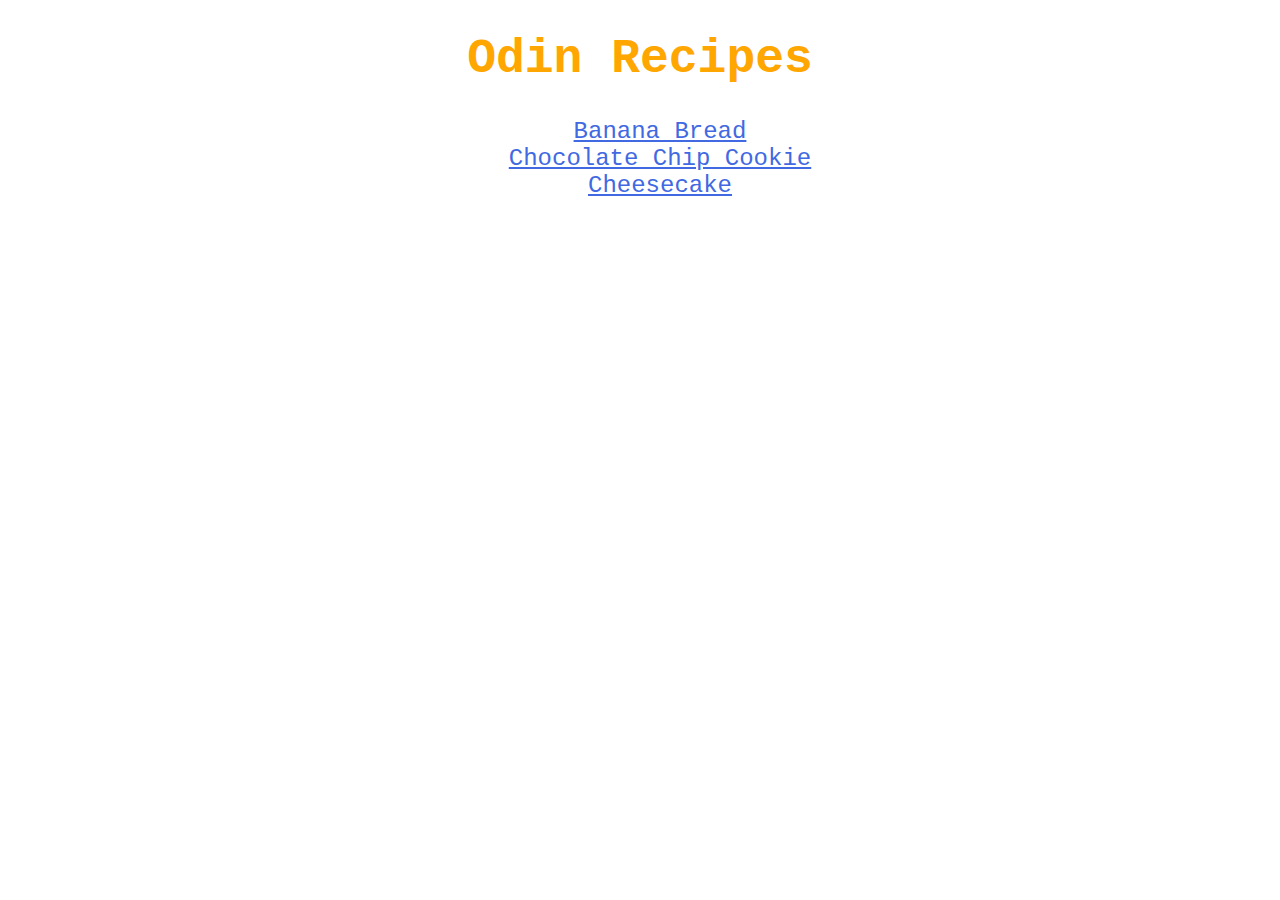
<file: index.html>
<!DOCTYPE html>

<html lang="en">
  <head>
    <title>Odin Recipes</title>
    <meta charset="utf-8">
    <link rel="stylesheet" href="styles.css">
  </head>
  <body>
    <h1>Odin Recipes</h1>
    <ul class="link-index">
      <li><a class="link" href="recipes/bananabread.html" width="600">Banana Bread</a></li>
      <li><a class="link" href="recipes/cookie.html" width="600">Chocolate Chip Cookie</a></li>
      <li><a class="link" href="recipes/cheesecake.html" width="600">Cheesecake</a></li>
    </ul>
  </body>
</html>
</file>
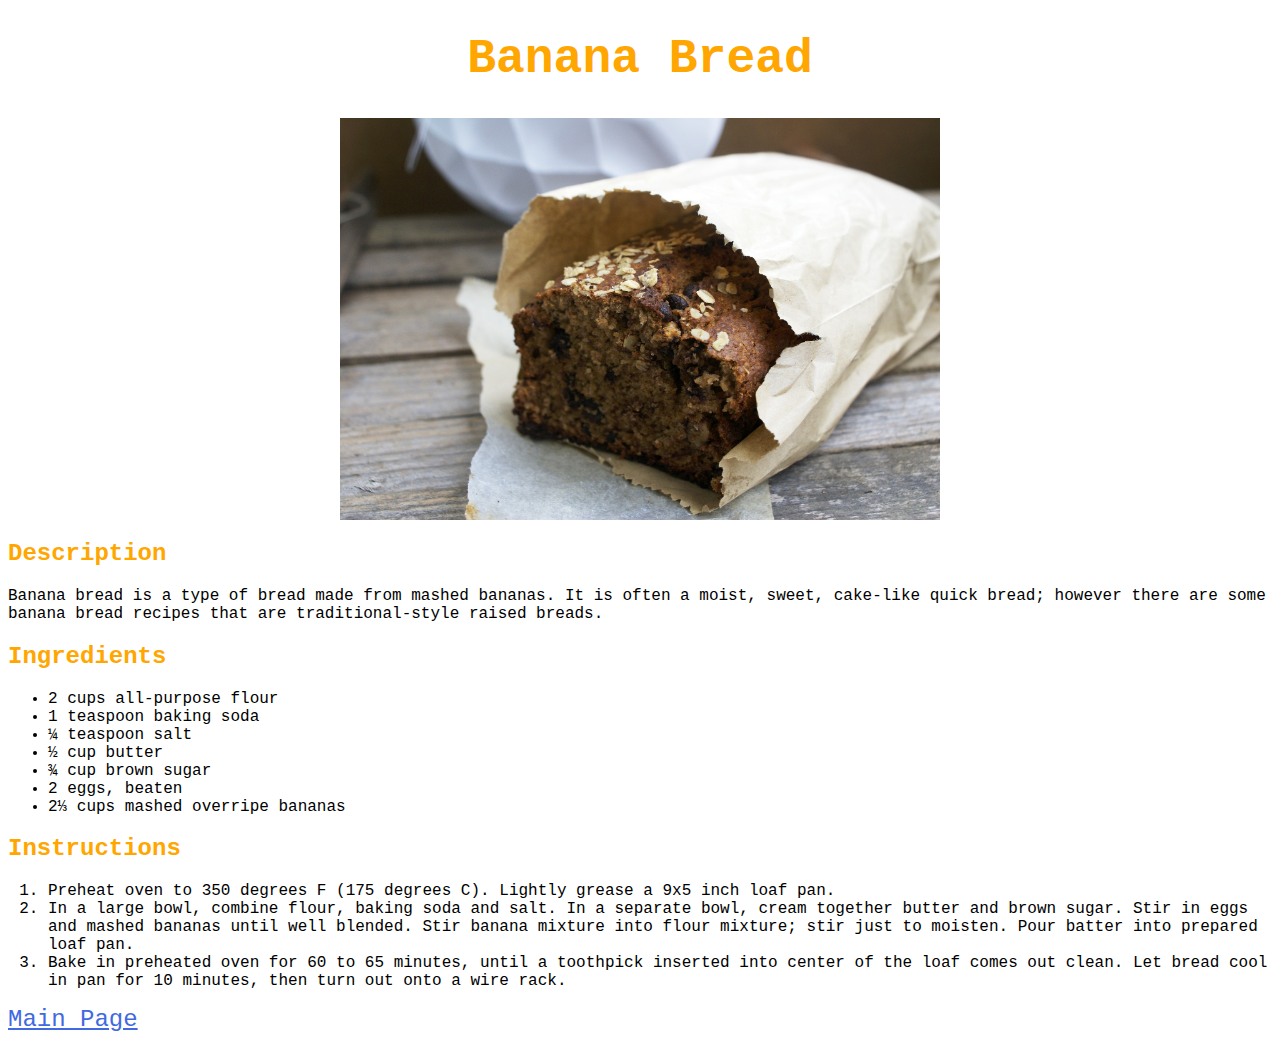
<file: recipes/bananabread.html>
<!DOCTYPE html>

<html lang="en">
  <head>
    <title>Banana Bread</title>
    <meta charset="utf-8">
    <link rel="stylesheet" href="../styles.css">
  </head>
  <body>
    <h1>Banana Bread</h1>
    <img src="../img/bananabread.jpg" alt="image of banana bread">
    <h2>Description</h2>
    <p>Banana bread is a type of bread made from mashed bananas. It is often a moist, sweet, cake-like quick bread; however there are some banana bread recipes that are traditional-style raised breads.</p>
    <h2>Ingredients</h2>
    <ul>
      <li>2 cups all-purpose flour</li>
      <li>1 teaspoon baking soda</li>
      <li>¼ teaspoon salt</li>
      <li>½ cup butter</li>
      <li>¾ cup brown sugar</li>
      <li>2 eggs, beaten</li>
      <li>2⅓ cups mashed overripe bananas</li>  
    </ul>
    <h2>Instructions</h2>
    <ol>
      <li>Preheat oven to 350 degrees F (175 degrees C). Lightly grease a 9x5 inch loaf pan.</li>
      <li>In a large bowl, combine flour, baking soda and salt. In a separate bowl, cream together butter and brown sugar. Stir in eggs and mashed bananas until well blended. Stir banana mixture into flour mixture; stir just to moisten. Pour batter into prepared loaf pan.</li>
      <li>Bake in preheated oven for 60 to 65 minutes, until a toothpick inserted into center of the loaf comes out clean. Let bread cool in pan for 10 minutes, then turn out onto a wire rack.</li>
    </ol>
  </body>
  <a class="link" href="../index.html">Main Page</a>
</html>
</file>
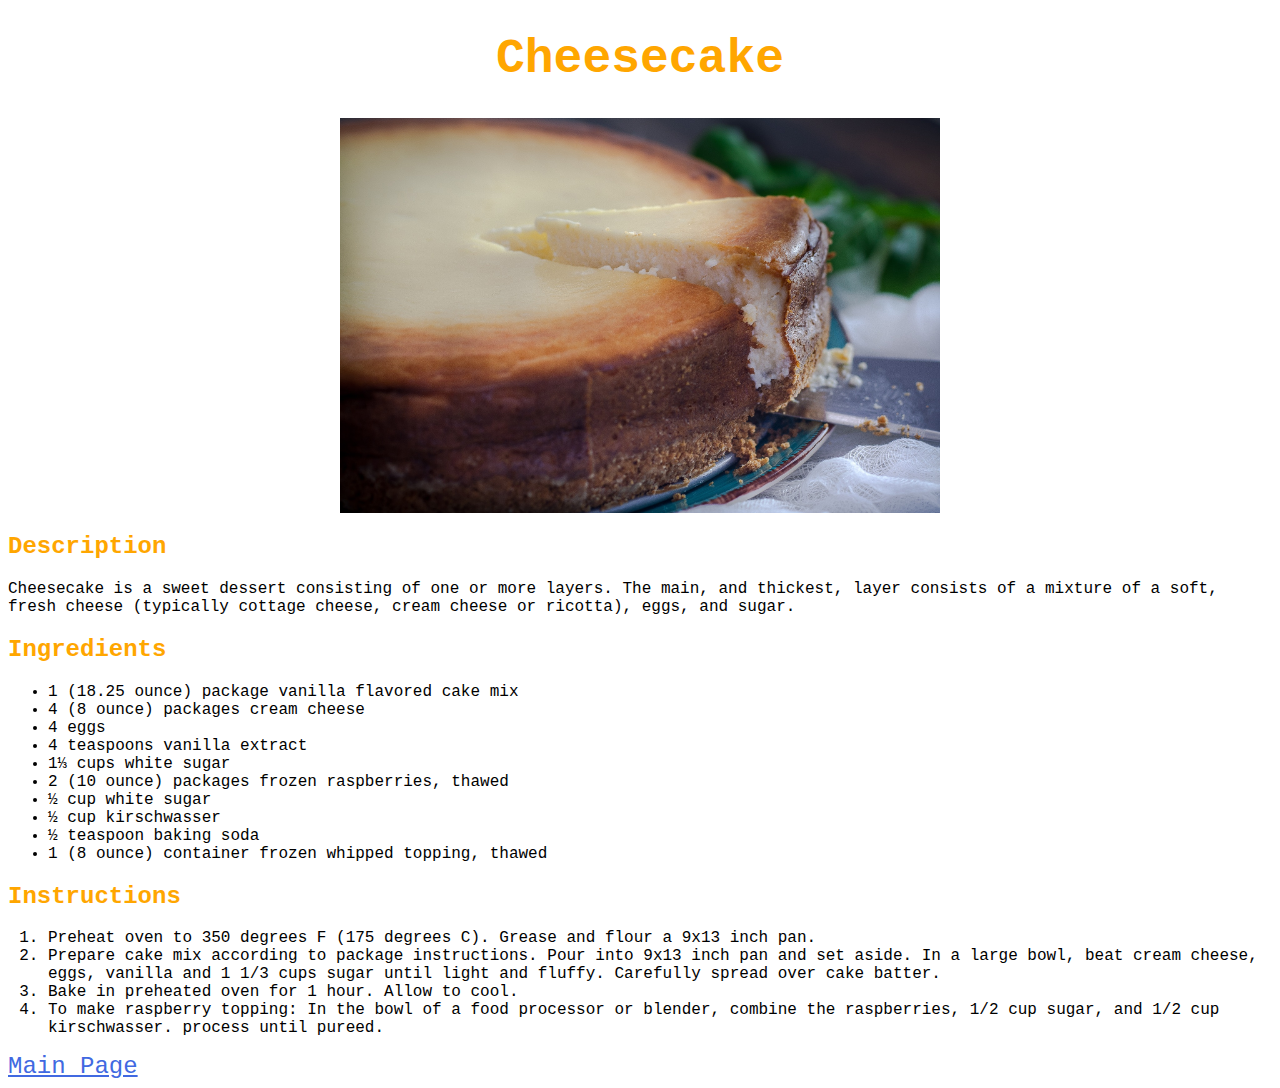
<file: recipes/cheesecake.html>
<!DOCTYPE html>

<html lang="en">
  <head>
    <title>Cheesecake</title>
    <meta charset="utf-8">
    <link rel="stylesheet" href="../styles.css">
  </head>
  <body>
    <h1>Cheesecake</h1>
    <img src="../img/cheesecake.jpg" alt="image of cheesecake">
    <h2>Description</h2>
    <p>Cheesecake is a sweet dessert consisting of one or more layers. The main, and thickest, layer consists of a mixture of a soft, fresh cheese (typically cottage cheese, cream cheese or ricotta), eggs, and sugar.</p>
    <h2>Ingredients</h2>
    <ul>
      <li>1 (18.25 ounce) package vanilla flavored cake mix</li>
      <li>4 (8 ounce) packages cream cheese</li>
      <li>4 eggs</li>
      <li>4 teaspoons vanilla extract</li>
      <li>1⅓ cups white sugar</li>
      <li>2 (10 ounce) packages frozen raspberries, thawed</li>
      <li>½ cup white sugar</li>
      <li>½ cup kirschwasser</li> 
      <li>½ teaspoon baking soda</li> 
      <li>1 (8 ounce) container frozen whipped topping, thawed</li> 
    </ul>
    <h2>Instructions</h2>
    <ol>
      <li>Preheat oven to 350 degrees F (175 degrees C). Grease and flour a 9x13 inch pan.</li>
      <li>Prepare cake mix according to package instructions. Pour into 9x13 inch pan and set aside. In a large bowl, beat cream cheese, eggs, vanilla and 1 1/3 cups sugar until light and fluffy. Carefully spread over cake batter.</li>
      <li>Bake in preheated oven for 1 hour. Allow to cool.</li>
      <li>To make raspberry topping: In the bowl of a food processor or blender, combine the raspberries, 1/2 cup sugar, and 1/2 cup kirschwasser. process until pureed.</li>
    </ol>
  </body>
  <a class="link" href="../index.html">Main Page</a>
</html>
</file>
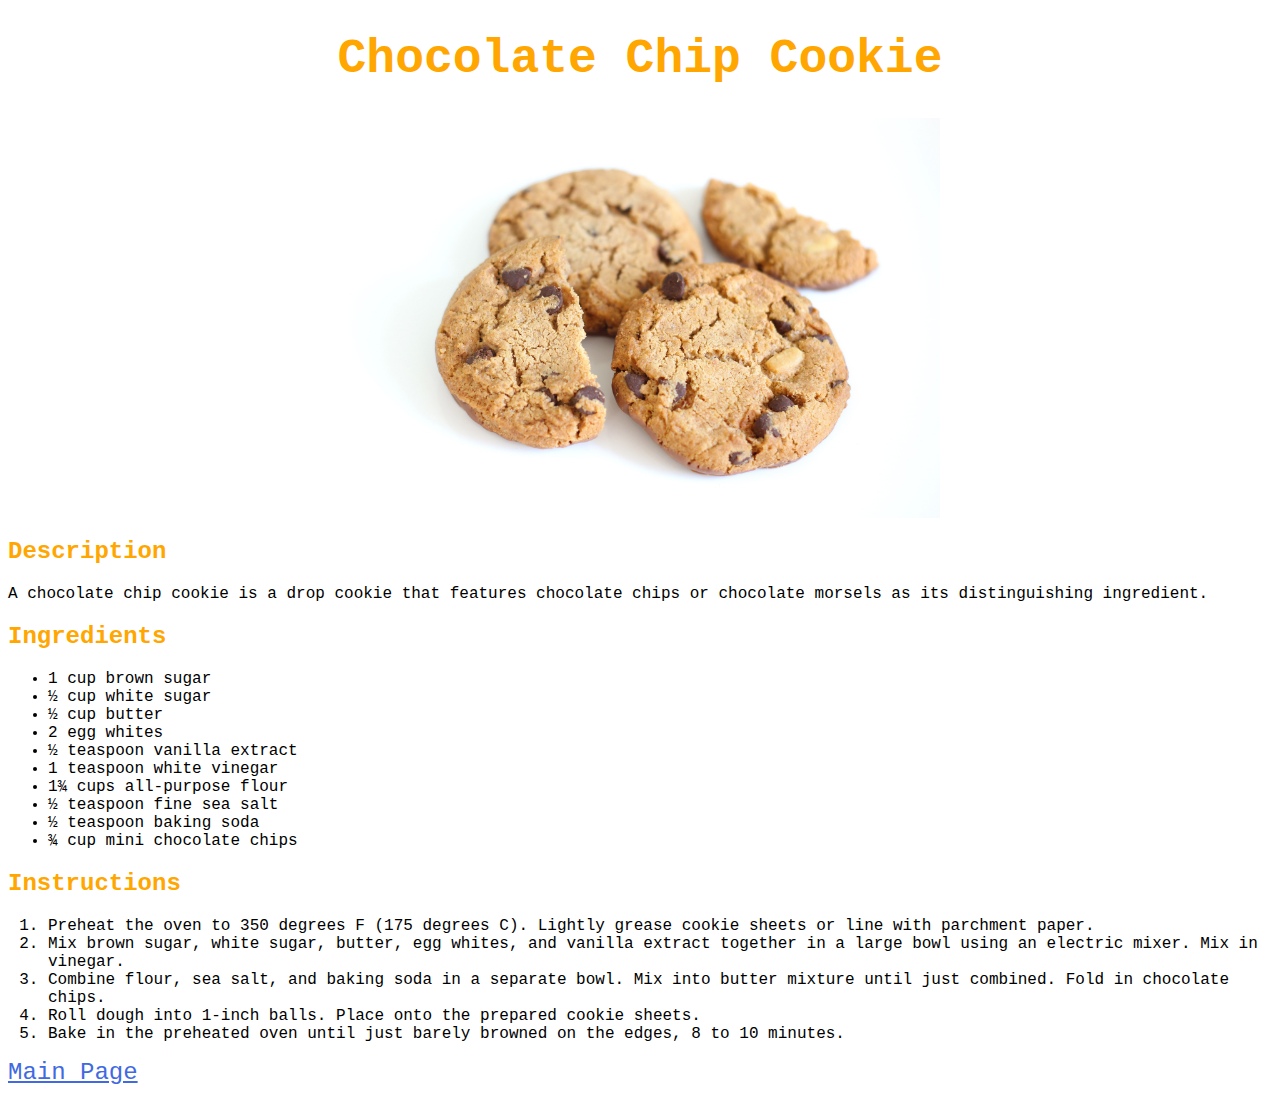
<file: recipes/cookie.html>
<!DOCTYPE html>

<html lang="en">
  <head>
    <title>Chocolate Chip Cookie</title>
    <meta charset="utf-8">
    <link rel="stylesheet" href="../styles.css">
  </head>
  <body>
    <h1>Chocolate Chip Cookie</h1>
    <img src="../img/cookie.jpg" alt="image of chocolate chip cookie">
    <h2>Description</h2>
    <p>A chocolate chip cookie is a drop cookie that features chocolate chips or chocolate morsels as its distinguishing ingredient.</p>
    <h2>Ingredients</h2>
    <ul>
      <li>1 cup brown sugar</li>
      <li>½ cup white sugar</li>
      <li>½ cup butter</li>
      <li>2 egg whites</li>
      <li>½ teaspoon vanilla extract</li>
      <li>1 teaspoon white vinegar</li>
      <li>1¾ cups all-purpose flour</li>
      <li>½ teaspoon fine sea salt</li> 
      <li>½ teaspoon baking soda</li> 
      <li>¾ cup mini chocolate chips</li> 
    </ul>
    <h2>Instructions</h2>
    <ol>
      <li>Preheat the oven to 350 degrees F (175 degrees C). Lightly grease cookie sheets or line with parchment paper.</li>
      <li>Mix brown sugar, white sugar, butter, egg whites, and vanilla extract together in a large bowl using an electric mixer. Mix in vinegar.</li>
      <li>Combine flour, sea salt, and baking soda in a separate bowl. Mix into butter mixture until just combined. Fold in chocolate chips.</li>
      <li>Roll dough into 1-inch balls. Place onto the prepared cookie sheets.</li>
      <li>Bake in the preheated oven until just barely browned on the edges, 8 to 10 minutes.</li>
    </ol>
    <a class="link" href="../index.html">Main Page</a>
  </body>
</html>
</file>
<file: styles.css>
h1 {
  color: hsl(39, 100%, 50%);
  font-family: Courier New, sans-serif;
  font-size: 48px;
  text-align: center;
}

h2 {
  color: hsl(39, 100%, 50%);
  font-family: Courier New, sans-serif;
  font-size: 24px;
  text-align: left;
}

p, li {
  font-family: Courier New, sans-serif;
  font-size: 16px;
}

.link {
  color: royalblue;
  font-family: Courier New, sans-serif;
  font-size: 24px;
}
.link-index {
  list-style-type: none;
  text-align: center;
}

img {
  display: block;
  margin-left: auto;
  margin-right: auto;
  width: 600px;
}
</file>
